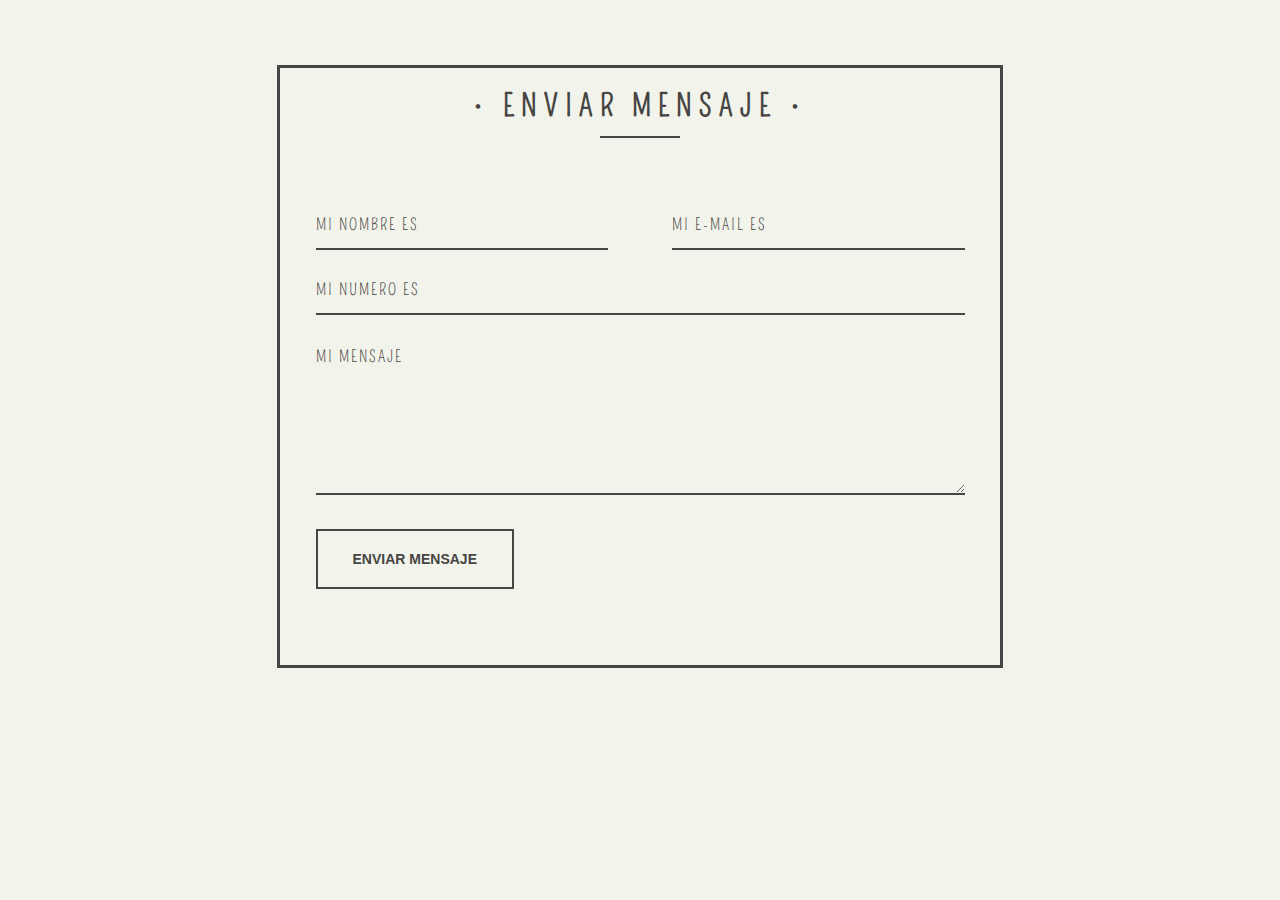
<file: index.html>
<!DOCTYPE html>
<html lang="es">
<head>
	<meta charset="UTF-8">
    <meta name="viewport" content="width=device-width, user-scalable=no, initial-scale=1.0, maximum-scale=1.0, minimum-scale=1.0">
    <meta http-equiv="X-UA-Compatible" content="ie=edge">

	<title>Formulario Contacto enviar</title>
	<link rel="stylesheet" type="text/css" href="./css/style.css">

</head>
<body>

	<div id="container">
		<h1>&bull; Enviar Mensaje &bull;</h1>
		<div class="underline">
  		</div>
  		<div class="icon_wrapper">
  			
  		</div>
	
	 <form action="enviar.php" method="POST" class="form_contact">
	 	<div class="name">
	  		<label for="names"></label>
	 		<input type="text" placeholder="Mi nombre es" name="nombre" id="names" required>
		</div>

   		 <div class="email">
     		 <label for="email"></label>
     		 <input type="email" placeholder="Mi e-mail es" name="correo" id="email" required>
   		 </div>

		<div class="telephone">
     		<label for="phone"></label>
     	 	<input type="text" placeholder="Mi numero es" name="telefono" id="phone" required>
   		 </div>

   		 <div class="message">
     		<label for="mensaje"></label>
      		<textarea name="mensaje" placeholder="Mi mensaje" id="mensaje" cols="30" rows="5" required></textarea>
   		 </div>

   		 <div class="submit">
      		<input type="submit" value="Enviar Mensaje" id="form_button" />
    	 </div>
    	 
	 </form>
	</div> <!-- // End #container -->

     
</body>
</html>
</file>
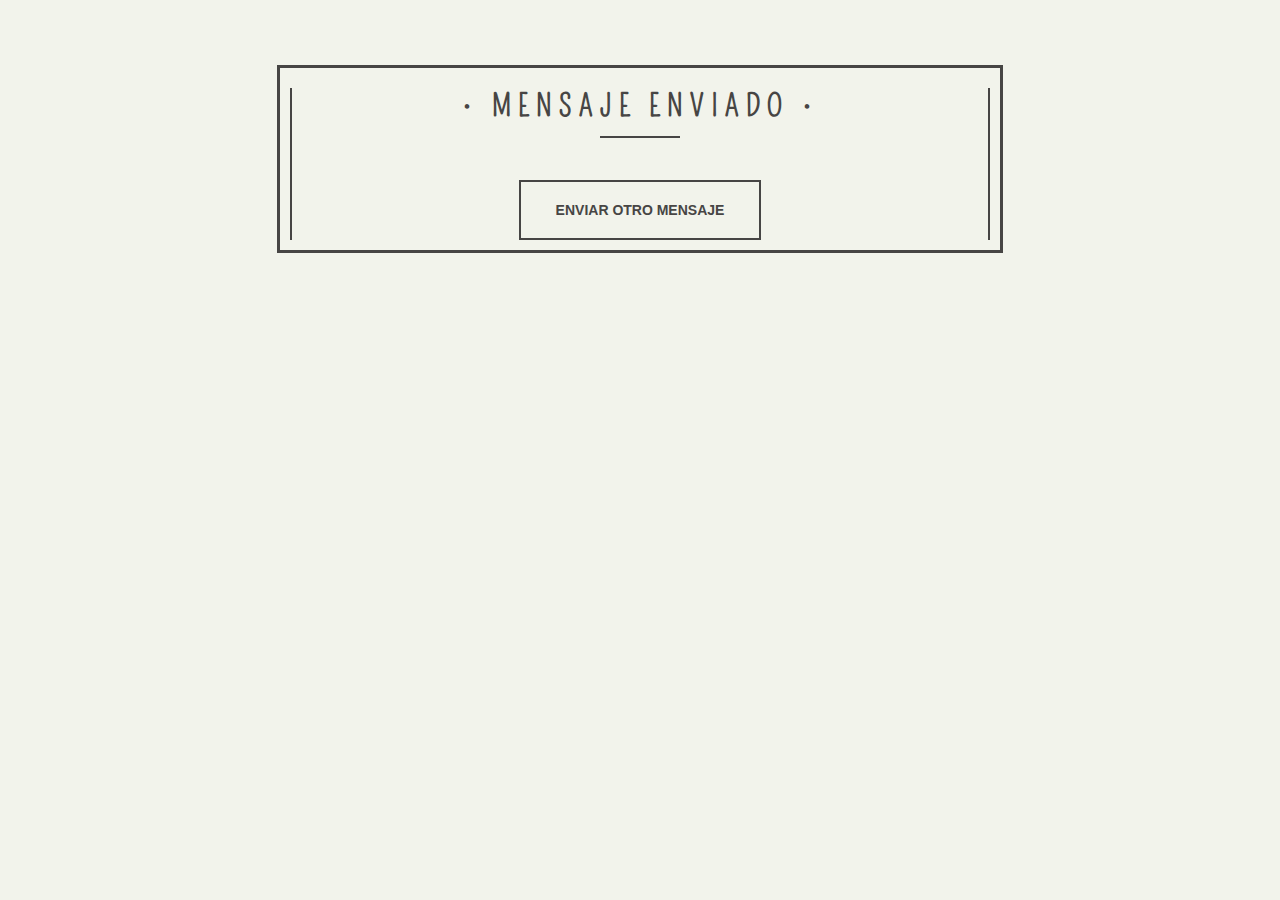
<file: mensaje-de-envio.html>
<!DOCTYPE html>
<html lang="en">
<head>
	<meta charset="UTF-8">
    <meta name="viewport" content="width=device-width, user-scalable=no, initial-scale=1.0, maximum-scale=1.0, minimum-scale=1.0">
    <meta http-equiv="X-UA-Compatible" content="ie=edge">

	<title>Enviado</title>
	<link rel="stylesheet" type="text/css" href="./css/style.css">

</head>
<body>

<div id="container">
	<div class="mensaje_enviado">
		<h1>&bull; Mensaje Enviado &bull;</h1>
		<div class="underline">
  	</div>
		<div class="icon_wrapper">
		</div>
		<div class="submit">
			<a href="index.html" id="form_button">Enviar otro mensaje</a>
		</div>	 
	</div>	
</div> <!-- // End #container -->
     
</body>
</html>
</file>
<file: css/style.css>
@font-face{
  font-family: Paper;
  src: url('../fond/Pompiere-Regular.ttf');
}

:root{
  /* Colores */
  --bg-color: #F2F3EB;
  --text-in: #5A5A5A;
  --bg-fondo: #474544;

  /* theme font-family */
  --Paper:'Paper',cursive;
}

html {
  font-family: var(--Paper), Arial, sans-serif;
  -ms-text-size-adjust: 100%;
  -webkit-text-size-adjust: 100%;
}

body {
  background: var(--bg-color);
}

button {
  overflow: visible;
}

button, select {
  text-transform: none;
}

button, input, select, textarea {
  color: var(--text-in);
  font: inherit;
  margin: 0;
}

input {
  line-height: normal;
}

textarea {
  overflow: auto;
}

a{
  text-decoration: none;
}

#container {
  border: solid 3px var(--bg-fondo);
  max-width: 720px;
  margin: 65px auto;
  position: relative;
}

form {
  padding: 35.5px;
  margin: 40px 0;
}

h1 {
  color: var(--bg-fondo);
  font-size: 30px;
  font-weight: 650;
  letter-spacing: 7px;
  text-align: center;
  text-transform: uppercase;
}

.underline {
  border-bottom: solid 2px var(--bg-fondo);
  margin: -0.512em auto;
  width: 80px;
}

.icon_wrapper {
  margin: 50px auto 0;
  width: 100%;
}

.icon {
  display: block;
  fill: var(--bg-fondo);
  height: 50px;
  margin: 0 auto;
  width: 50px;
}

.email {
	float: right;
	width: 45%;
}

input[type='text'], [type='email'], select, textarea {
	background: none;
  border: none;
	border-bottom: solid 2px var(--bg-fondo);
	color: var(--bg-fondo);
	font-size: 1em;
  font-weight: 400;
  letter-spacing: 2px;
	margin: 0em 0 1.875em 0;
	padding: 0 0 0.875em 0;
  text-transform: uppercase;
	width: 100%;
	-webkit-box-sizing: border-box;
	-moz-box-sizing: border-box;
	-ms-box-sizing: border-box;
	-o-box-sizing: border-box;
	box-sizing: border-box;
	-webkit-transition: all 0.3s;
	-moz-transition: all 0.3s;
	-ms-transition: all 0.3s;
	-o-transition: all 0.3s;
	transition: all 0.3s;
}

input[type='text']:focus, [type='email']:focus, textarea:focus {
	outline: none;
	padding: 0 0 0.875em 0;
}

.message {
	float: none;
}

.name {
	float: left;
	width: 45%;
}

select {
  background: url('https://cdn4.iconfinder.com/data/icons/ionicons/512/icon-ios7-arrow-down-32.png') no-repeat right;
  outline: none;
  -moz-appearance: none;
  -webkit-appearance: none;
}

select::-ms-expand {
  display: none;
}

.subject {
  width: 100%;
}

.telephone {
  width: 100%;
}

textarea {
	line-height: 150%;
	height: 150px;
  width: 100%;
}

::-webkit-input-placeholder {
	color: var(--bg-fondo);
}

:-moz-placeholder { 
	color: var(--bg-fondo);
	opacity: 1;
}

::-moz-placeholder {
	color: var(--bg-fondo);
	opacity: 1;
}

:-ms-input-placeholder {
	color: var(--bg-fondo);
}

#form_button {
  background: none;
  border: solid 2px var(--bg-fondo);
  color: var(--bg-fondo);
  cursor: pointer;
  display: inline-block;
  font-family: 'Helvetica', Arial, sans-serif;
  font-size: 0.875em;
  font-weight: bold;
  outline: none;
  padding: 20px 35px;
  text-transform: uppercase;
  -webkit-transition: all 0.3s;
	-moz-transition: all 0.3s;
	-ms-transition: all 0.3s;
	-o-transition: all 0.3s;
	transition: all 0.3s;
}

#form_button:hover {
  background: var(--bg-fondo);
  color: var(--bg-color);
}

/*enviado mensaje-de-envio.html*/
#container .mensaje_enviado{
  text-align: center;
  margin: 10px;
  border-left: solid 2px var(--bg-fondo);
  border-right: solid 2px var(--bg-fondo);
}


@media screen and (max-width: 768px) {
  #container {
    margin: 20px auto;
    width: 95%;
  }
}

@media screen and (max-width: 480px) {
  h1 {
    font-size: 26px;
  }
  
  .underline {
    width: 68px;
  }
  
  #form_button {
    padding: 15px 25px;
  }
}

@media screen and (max-width: 420px) {
  h1 {
    font-size: 18px;
  }
  
  .icon {
    height: 35px;
    width: 35px;
  }
  
  .underline {
    width: 53px;
  }
  
  input[type='text'], [type='email'], select, textarea {
    font-size: 0.875em;
  }
}
</file>
